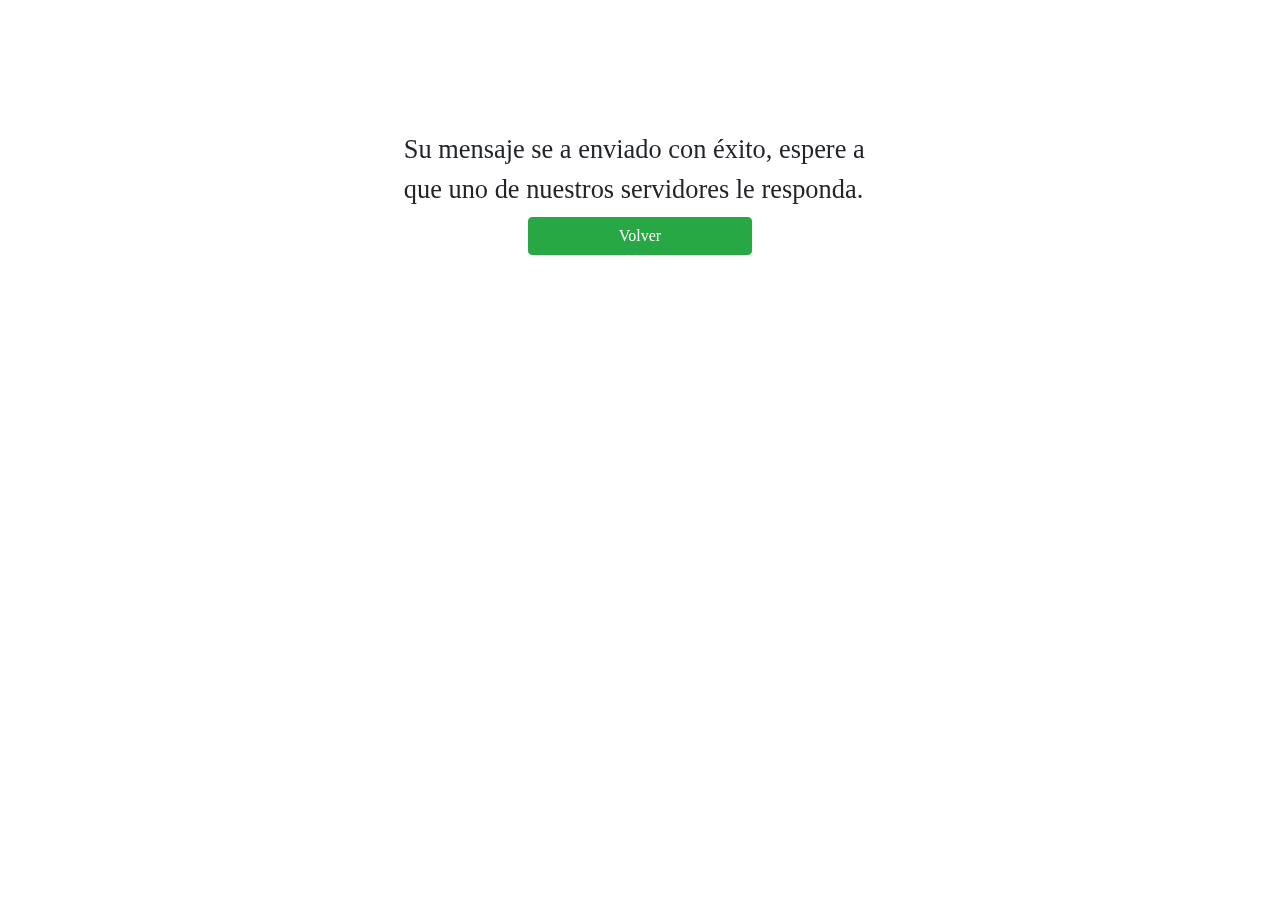
<file: enviado.html>
<!DOCTYPE html>
<html lang="es">
<head>
    <meta charset="UTF-8">
    <title>enviado</title>
    <link rel="stylesheet" href="css/bootstrap.css">
    <link rel="stylesheet" href="css/estilos.css">
</head>
<body>
       <div id="enviado">
        <div id="container">
           <div class="row justify-content-center">
            <p class="col-9 m-auto">Su mensaje se a enviado con éxito, espere a que uno de nuestros servidores le responda.</p>
            
            
                <a href="index.html" class="btn btn-success col-4 mt-2">Volver</a>
            </div>
    </div>
    </div>
</body>
</html>
</file>
<file: css/estilos.css>
body{
    font-family:Comic Neue, cursive;
    font-size: 1.1em;
} 
ul{
    list-style: none;
}

nav{
    text-align: center;
    margin: 0;
}
ul{
    text-align: center;
}
nav ul li a{
   
  text-decoration: none;
color: green;
}
#bebidas h2{
    margin: 1em 1em 0 1em;
}
#quien{
    padding: 0.2em;
}
h1{
    text-align: center;
    margin: 1em auto;
    text-indent: -100000px;
    overflow: hidden;
    text-align: center;
    background: url(../Imagenes/naranja_logo_2.png) no-repeat;
    width: 100vw;
    max-width: 169px;
    height: calc(100vw * 1);
    max-height:157px;
}

.sabores{
    margin: 5px;
}
#historia{
    background-color:lightcyan
}
#tres{
    color: deeppink;
}
#bebidas{
    text-align: center;
}
span{
    font-size: 1.25em;
    
}

iframe{
    border: 0;
}

#contenedorgaleria{
    margin: 1em;
}
#right li{
   display: inline-block;
   vertical-align: middle;
   list-style: none;
   width: 48px;
    height: 48px;
    margin: 2em;
}
#right  li a{
    
    text-align: center;
    display: block;
     width: 48px;
    height: 48px;
    text-indent: -500px;
    overflow: hidden;
    border-radius: 50%;
}
#facebook {
    
    background: url("../imagenes/fb.jpg") center center no-repeat;
}

#twitter {
    
    background: url("../imagenes/tw.jpg") center center no-repeat;
}
#instagram {
    background: url("../imagenes/instagram.jpg") center center no-repeat;
}
footer {
    text-align: center;
    color: aliceblue;
    margin-bottom: 1em;
}

#dudas{
    margin-top: 30px;
}
#arreglo{
    margin: 0 1em 1em 1em;
    padding-top: 25px;
   
    color: aliceblue;
}

label{
    color: aliceblue
}
input, textarea{
    border-radius: 5%;
}
#enviado {
            
            width: 50vw;
            height: 50vw;
            font-size: 1.5em;
            
              position: fixed;
            
                left: calc(50% - 25vw);
                top:  calc(50% - 25vw);
          
        }
        
#arreglo-historia{
        margin-top: 15px;
        margin-left: 10px;
        padding-top: 5px;
    }

@media screen and (min-width: 768px){
    footer{
        text-align: left;
    }
    
  
}
@media screen and (min-width: 1200px){
    
    nav ul{
        margin: 6em 0 1em 0;
    }
}
@media screen and (max-width: 1199px) {
    h1 {
        background-position: center; 
    }
}
</file>
